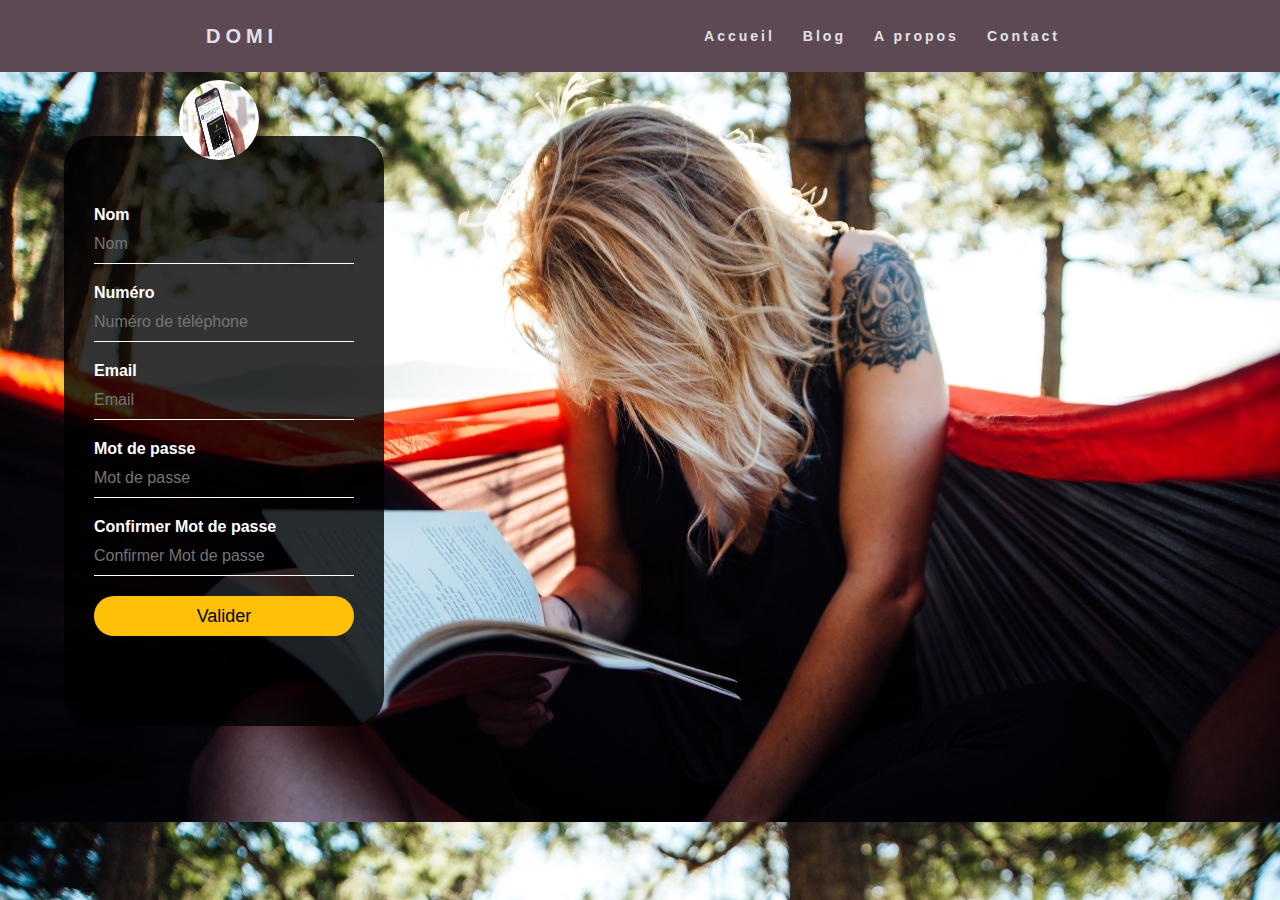
<file: projet1/Html/index.html>
<!DOCTYPE html>
<html lang="en">
<head>
    <meta charset="UTF-8">
    <meta name="viewport" content="width=device-width, initial-scale=1.0">
    <meta http-equiv="X-UA-Compatible" content="ie=edge">
    <link rel="stylesheet" href="../css/style.css">
    <title>Document</title>
</head>
<body>


<header>
	<nav>
	<div class="logo">
		<h4>Domi</h4>
	</div>

	<ul class="nav-links">
		<li>
			<a href="">Accueil</a>
		</li>
		<li>
			<a href="">Blog</a>
		</li>
		<li>
			<a href="">A propos</a>
		</li>
		<li>
			<a href="">Contact</a>
		</li>
	</ul>
	<div class="burger">
		<div class="line1"></div>
		<div class="line2"></div>
		<div class="line3"></div>
		
	</div>
</nav>
</header>

<div class="loginbox">
		<img src="../image/15.png" class="avatar">
		<form id="form">
			<p>Nom</p>
			<input type="text" name="nom" id="nom" placeholder="Nom" oninput="validateFirstName();">
			<span></span>
			<p>Numéro</p>
			<input type="text" name="numero" id="phone" placeholder="Numéro de téléphone" oninput="validatePhone();" >
			<span></span>
			<p>Email</p>
			<input type="email" name="email" id="email" placeholder="Email" oninput="validateEmail();">
			<span></span>
			<p>Mot de passe</p>
			<input type="password" name="password" id="password" placeholder="Mot de passe" oninput="validatePassword();">
			<span></span>
			<p>Confirmer Mot de passe</p>
			<input type="password" name="confirmPassword" id="confirmPassword" placeholder="Confirmer Mot de passe" oninput="validateConfirmPassword();">
			<span></span>
			<input type="submit" name="" value="Valider">
		</form>
	</div>






    <script src="../js/app.js"></script>
</body>
</html>
</file>
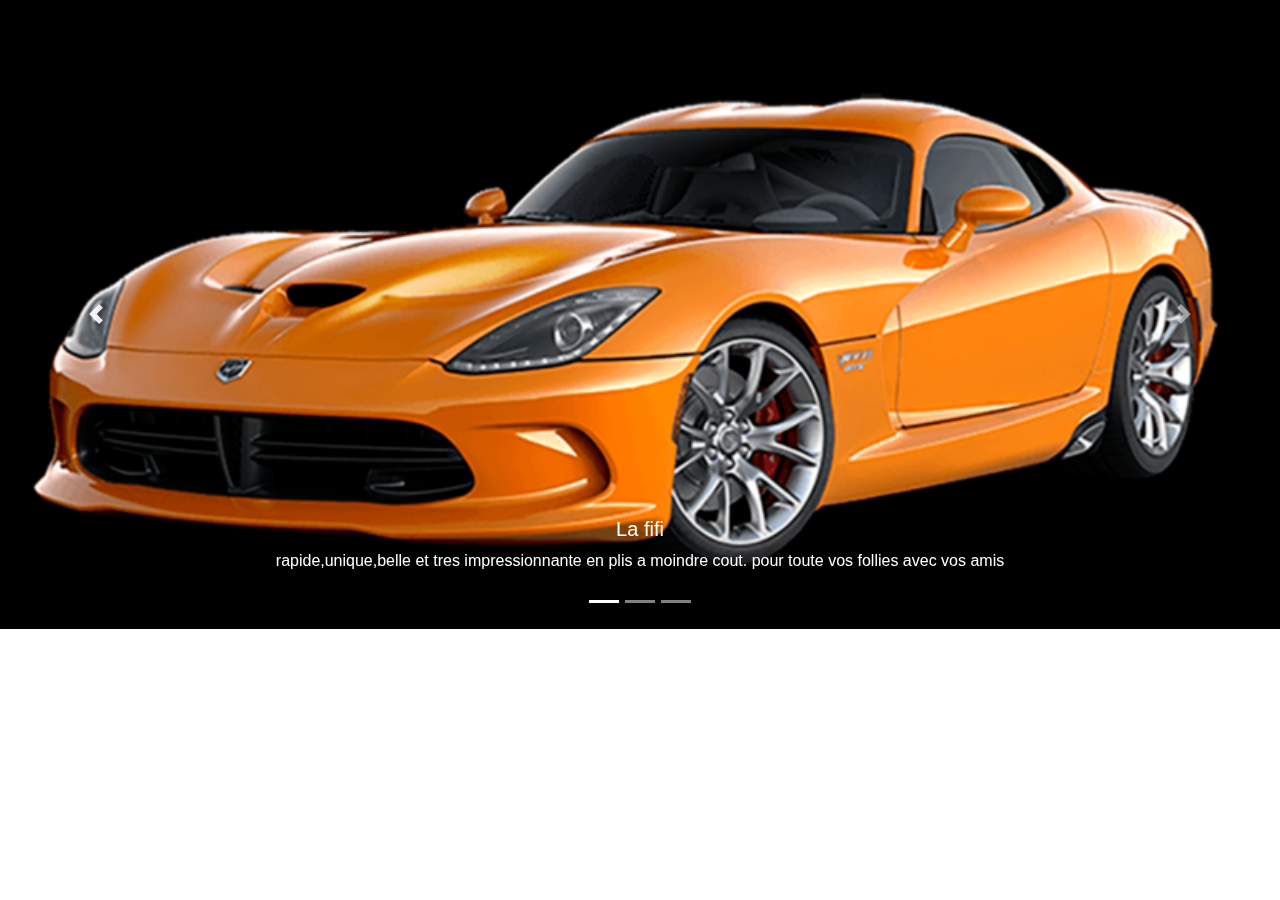
<file: domi/caroussel.html>
<!doctype html>
<html lang="en">
  <head>
    <!-- Required meta tags -->
    <meta charset="utf-8">
    <meta name="viewport" content="width=device-width, initial-scale=1, shrink-to-fit=no">

    <!-- Bootstrap CSS -->
    <link rel="stylesheet" href="https://stackpath.bootstrapcdn.com/bootstrap/4.4.1/css/bootstrap.min.css" integrity="sha384-Vkoo8x4CGsO3+Hhxv8T/Q5PaXtkKtu6ug5TOeNV6gBiFeWPGFN9MuhOf23Q9Ifjh" crossorigin="anonymous">

    <title>Hello, world!</title>
  </head>
  <body>
    

    <div id="carouselExampleCaptions" class="carousel slide" data-ride="carousel">
        <ol class="carousel-indicators">
          <li data-target="#carouselExampleCaptions" data-slide-to="0" class="active"></li>
          <li data-target="#carouselExampleCaptions" data-slide-to="1"></li>
          <li data-target="#carouselExampleCaptions" data-slide-to="2"></li>
        </ol>
        <div class="carousel-inner" style="background-color: black;">
          <div class="carousel-item active">
            <img src="images/fefe.png" class="d-block w-100" alt="...">
            <div class="carousel-caption d-none d-md-block">
              <h5>La fifi</h5>
              <p>rapide,unique,belle et tres impressionnante en plis a moindre cout. pour toute vos follies avec vos amis</p>
            </div>
          </div>
          <div class="carousel-item">
            <img src="images/ferra.png" class="d-block w-100" alt="...">
            <div class="carousel-caption d-none d-md-block">
              <h5>ferra</h5>
              <p>Magnifique voiture de cours qui fera braquer tout les regards sur vous,elle est surtout accessible et a un prix tresabordable.</p>
            </div>
          </div>
          <div class="carousel-item">
            <img src="images/peugo.png" class="d-block w-100" alt="...">
            <div class="carousel-caption d-none d-md-block">
              <h5>Peugo</h5>
              <p>Une belle voiture pour vos sortie en famille,confortable belle et tres remarcable.</p>
            </div>
          </div>
        </div>
        <a class="carousel-control-prev" href="#carouselExampleCaptions" role="button" data-slide="prev">
          <span class="carousel-control-prev-icon" aria-hidden="true"></span>
          <span class="sr-only">Previous</span>
        </a>
        <a class="carousel-control-next" href="#carouselExampleCaptions" role="button" data-slide="next">
          <span class="carousel-control-next-icon" aria-hidden="true"></span>
          <span class="sr-only">Next</span>
        </a>

    <!-- Optional JavaScript -->
    <!-- jQuery first, then Popper.js, then Bootstrap JS -->
    <script src="https://code.jquery.com/jquery-3.4.1.slim.min.js" integrity="sha384-J6qa4849blE2+poT4WnyKhv5vZF5SrPo0iEjwBvKU7imGFAV0wwj1yYfoRSJoZ+n" crossorigin="anonymous"></script>
    <script src="https://cdn.jsdelivr.net/npm/popper.js@1.16.0/dist/umd/popper.min.js" integrity="sha384-Q6E9RHvbIyZFJoft+2mJbHaEWldlvI9IOYy5n3zV9zzTtmI3UksdQRVvoxMfooAo" crossorigin="anonymous"></script>
    <script src="https://stackpath.bootstrapcdn.com/bootstrap/4.4.1/js/bootstrap.min.js" integrity="sha384-wfSDF2E50Y2D1uUdj0O3uMBJnjuUD4Ih7YwaYd1iqfktj0Uod8GCExl3Og8ifwB6" crossorigin="anonymous"></script>
  </body>
</html>
</file>
<file: projet1/css/style.css>
/*Header*/


*{
    margin: 0px;
    padding: 0px;
    box-sizing: border-box;
}

nav{
	display: flex;
	justify-content: space-around;
	align-items: center;
	min-height: 8vh;
	background-color: #5D4954;

}

.logo{
	color: rgb(226,226,226);
	text-transform: uppercase;
	letter-spacing: 5px;
	font-size: 20px;
}

.nav-links{
	display: flex;
	justify-content: space-around;
	width: 30%;
}
.nav-links li{
	list-style: none;
}

.nav-links a{
	color: rgb(226,226,226);
	text-decoration: none;
	letter-spacing: 3px;
	font-weight: bold;
	font-size: 14px;
}

.burger{
	display: none; 
	cursor: pointer;
}

.burger div{
	width: 25px;
	height: 3px;
	background-color: white;
	margin: 5px;
	transition: all 0.5s ease;
}
@media screen and(max-width:1024px){

	.nav-links{
		width: 60%;	
		}

}

@media screen and (max-width:768px){
	body{
		overflow-x: hidden;
	}
	.nav-links{
		position: absolute;
		right: 0px;
		height: 92vh;
		top: 8vh;
		background-color:#5D4954;
		display: flex;
		flex-direction: column;
		align-items: center;
		width: 50%;
		transform: translateX(100%);
		transition: transform 0.5s ease-in;
	}
	.nav-links li{
		opacity: 0;
	}
	.burger{
		display: block;
	}
	.avatar{
	width: 80px;
	height: 80px;
	border-radius: 50%;
	margin-left: 8%;
	margin-top: -5%;
	border-radius: 100%;
}
}

.nav-active{
	transform: translateX(0%);
}

@keyframes navLinkFade{
	from{
		opacity: 0;
		transform: translateX(50px);
	}
	to{
		opacity: 1;
		transform: translateX(0px);
	} 
}

.toggle .line1{
	transform: rotate(-45deg )translate(-5px,6px);
}

.toggle .line2{
	opacity: 0;
}
.toggle .line3{
	transform: rotate(45deg) translate(-5px,-6px);
}

































body{
	margin: 0;
	padding: 0;
	background: url(../image/woman.jpg);
	background-size: cover;
	background-position: center; 
	font-family: sans-serif;
}
.loginbox{
	width: 320px;
	min-height: 400px;
	background: rgba(0,0,0,0.8);
	color: #fff;
	margin: 5%;
	box-sizing: border-box;
	padding: 70px 30px;
	border-radius: 30px;

}
.avatar{
	width: 80px;
	height: 80px;
	border-radius: 50%;
	position: absolute;
	top: 80px;
	left: 14%;
	border-radius: 100%;
}

h1{
	margin: 0;
	padding: 0 0 20px;
	text-align: center;
	font-size: 22px;

}
.loginbox p{
	margin: 0;
	padding: 0;
	font-weight: bold;
}
.loginbox input{
	width: 100%;
	margin-bottom: 20px
}
.loginbox input[type="text"], input[type=password],input[type=email]{
	border: none;
	border-bottom: 1px solid #fff;
	background: transparent;
	height: 40px;
	color: #fff;
	font-size: 16px
}

.loginbox input[type="submit"]{
	border: none;
	outline: none;
	height: 40px;
	background: #fb2525;
	color: #fff;
	font-size: 18px;
	border-radius: 20px;
}

.loginbox input[type="submit"]{
	cursor: pointer;
	background: #ffc107;
	color: #000;
}

.loginbox a{
	text-decoration: none;
	font-size: 12px;
	line-height: 20px;
	color:darkgrey; 
}

.loginbox a:hover{
	color: #ffc107;
}
</file>
